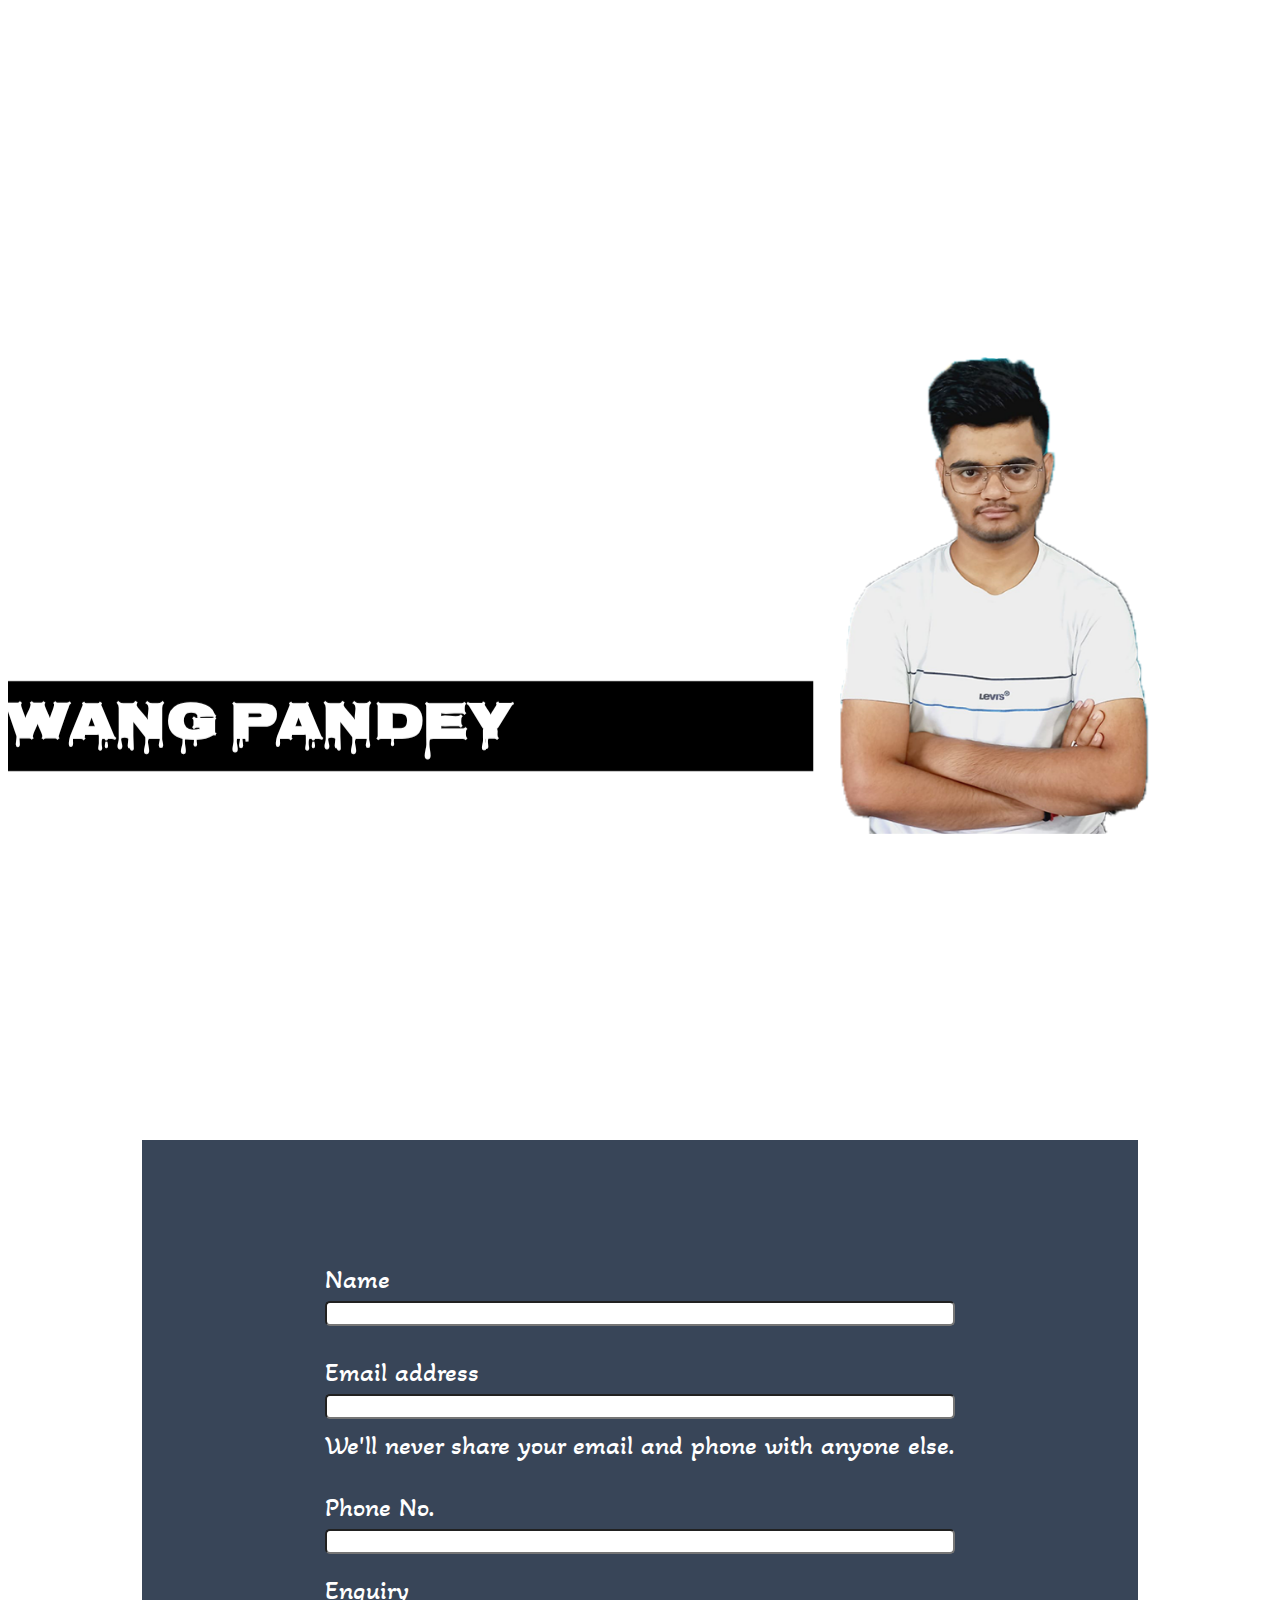
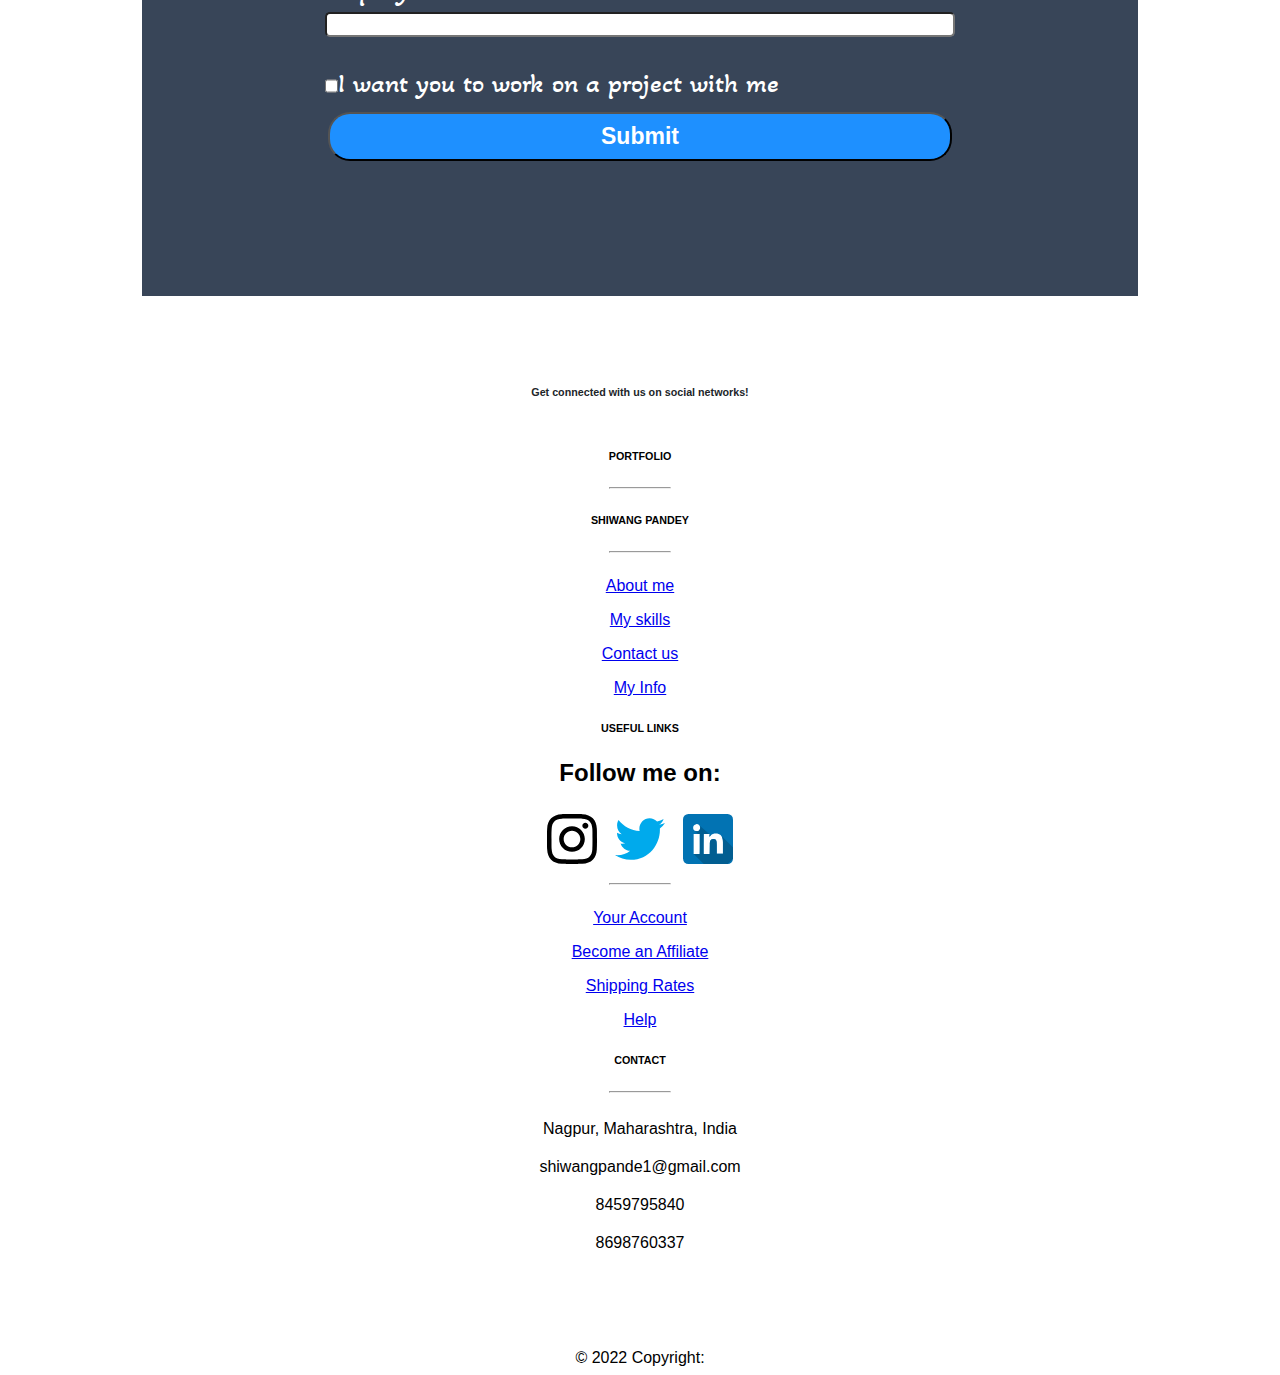
<file: intro1.html>
<!DOCTYPE html>
<html lang="en">
  <head>
    <meta charset="UTF-8" />
    <meta http-equiv="X-UA-Compatible" content="IE=edge" />
    <meta name="viewport" content="width=device-width, initial-scale=1.0" />
    <link rel="stylesheet" href="style1.css" />
    <!-- <link rel="stylesheet" href="style.sass" /> -->
    <title>Shiwang pandey - web developer</title>
  </head>
  <body>
    <!-- <nav class="navbar navbar-expand-lg bg-light">
      <div class="container-fluid">
        <a class="navbar-brand" href="#">Navbar</a>
        <button class="navbar-toggler" type="button" data-bs-toggle="collapse" data-bs-target="#navbarSupportedContent" aria-controls="navbarSupportedContent" aria-expanded="false" aria-label="Toggle navigation">
          <span class="navbar-toggler-icon"></span>
        </button>
        <div class="collapse navbar-collapse" id="navbarSupportedContent">
          <ul class="navbar-nav me-auto mb-2 mb-lg-0">
            <li class="nav-item">
              <a class="nav-link active" aria-current="page" href="#">Home</a>
            </li>
            <li class="nav-item">
              <a class="nav-link" href="#">Link</a>
            </li>
            <li class="nav-item dropdown">
              <a class="nav-link dropdown-toggle" href="#" id="navbarDropdown" role="button" data-bs-toggle="dropdown" aria-expanded="false">
                Dropdown
              </a>
              <ul class="dropdown-menu" aria-labelledby="navbarDropdown">
                <li><a class="dropdown-item" href="#">Action</a></li>
                <li><a class="dropdown-item" href="#">Another action</a></li>
                <li><hr class="dropdown-divider"></li>
                <li><a class="dropdown-item" href="#">Something else here</a></li>
              </ul>
            </li>
            <li class="nav-item">
              <a class="nav-link disabled">Disabled</a>
            </li>
          </ul>
          <form class="d-flex" role="search">
            <input class="form-control me-2" type="search" placeholder="Search" aria-label="Search">
            <button class="btn btn-outline-success" type="submit">Search</button>
          </form>
        </div>
      </div>
    </nav> -->
    
    <div class="container">
      <section class="image" style="background: url(https://images.pexels.com/photos/8534239/pexels-photo-8534239.jpeg?auto=compress&cs=tinysrgb&w=1260&h=750&dpr=1);
      
      background-position: center center;
      background-size: cover;"> </section>
        
       
        
       
        
        <section class="heading">
          <div class="infoContainer">
            <div id="my_info" class="devInfo">
              <div class="hello">Hi I am</div>
              <div class="name">Shiwang Pandey</div>
              <div class="about">Developer, Student, Gamer</div>
              
              <!-- <div class="buttons">
                <a href="/contact.html" target="_blank">
                  <button class="btn">Download cv</button></a
                >
                <a href="/contact.html"
                  ><button class="btn">Contact Me</button></a
                >
              </div> -->
            </div>
             <div class="devPic">
              <img src="img\images\shiwang (2).png" alt="shiwang Pandey" />
            </div>
          </div> 
        </section>
        <section class="text" style="background: linear-gradient(to bottom, #efede9 0%, #7db2b999 100%);
        ">
          <div  class="moreabout">
            I am a developer, and I like to play chess. I live in Nagpur. I am
            student of Government College Of Engineering College.
          </div>
        </section>
        <section class="image" style="background-image: url(https://images.pexels.com/photos/1262304/pexels-photo-1262304.jpeg?auto=compress&cs=tinysrgb&w=600)"></section>
        <section class="heading intro">
            <a id="about_me"><h1>About me</h1></a>
        </section>
        <section class="text" style="background: linear-gradient(to bottom, #dbc4ae 15%, #bebfc2ad 87%);">
            <div class="p1">
              <p>
                Hi, I am Shiwang Pandey. I am student, gamer and developer.
                Currently, I am pursuing Btech in Mechanical Engineering from
                Government College of Engineering, Nagpur. I like to play chess
                and PC games like valorant and fall guys also i like to listen
                songs and I watch streams of PC Gamers. I have learnt many
                programming languages like C, Python, Javascrpit, Also learnt
                HTML and CSS. I made certain project related to coding like
                <u
                  >'clones of spotify', 'clone of myntra', 'calcutator'</u> and<u>
                  'portfolio'</u>
                .
              </p>
            </div>
            
        </section>
        <section class="image" style="background-image: url(https://images.pexels.com/photos/301703/pexels-photo-301703.jpeg?auto=compress&cs=tinysrgb&w=600)"></section>
        <section class="heading">
          <a id="my_skills"><h1>My Skills</h1></a>
        </section>
        <section class="text" style="background: linear-gradient(to bottom, #e3e7eb 0%, #d2d2d2 100%);">
          <div class="skillcontainer">
            <div class="skillitem">
              HTML&nbsp;&nbsp;&nbsp;&nbsp;&nbsp;&nbsp;&nbsp;:
              <div class="skill hundred"></div>&nbsp;<i>100% </i>
            </div>
            <div class="skillitem">
              CSS &nbsp;&nbsp;&nbsp;&nbsp;&nbsp;&nbsp;&nbsp; :
              <div class="skill seventyfive"></div>&nbsp;<i>75% </i>
            </div>
            <div class="skillitem">
              C&nbsp;&nbsp;&nbsp;&nbsp;&nbsp;&nbsp;&nbsp;&nbsp;&nbsp;&nbsp;&nbsp;&nbsp;&nbsp;&nbsp;:
              <div class="skill hundred"></div>&nbsp;<i>100% </i>
            </div>
            <div class="skillitem">
              Python&nbsp;&nbsp;&nbsp;&nbsp; :
              <div class="skill fifty"></div>&nbsp;<i>50% </i>
            </div>
            <div class="skillitem">
              Javascrpit:
              <div class="skill t5"></div>&nbsp;<i>25% </i>
            </div>
          </div>
        </section>
        <section class="image" style="background-image: url(https://images.pexels.com/photos/821754/pexels-photo-821754.jpeg?auto=compress&cs=tinysrgb&w=600)"></section>
        <section class="heading ">
         <div class="contact_heading">
      
            <h1>Contact me for work /<br>general Enquiries</h1></div>
         </div>
         <div id="contact" class="contactform">
         <section class="text" style="--bg: #384558">
          <form class="form1" action="submit.html" onsubmit="myfunc(event)">
            <div class="mb-3">
              <label for="clientname" class="form-label">Name</label>
              <input
                type="name"
                class="form-control"
                id="clientname"
                aria-describedby="nameHelp"
              />
              <div id="nameHelp" class="form-text">
                
              </div>
            <div class="mb-3">
              <label for="clientmail" class="form-label">Email address</label>
              <input
                type="email"
                class="form-control"
                id="clientmail"
                aria-describedby="emailHelp"
              />
              <div id="emailHelp" class="form-text">
                We'll never share your email and phone with anyone else.
              </div>
            </div>
            <div class="mb-3">
              <label for="clientphone" class="form-label">Phone No.</label>
              <input type="phone" class="form-control" id="clientphone" />
            </div>
            <div class="mb-3">
              <label for="clientenquiry" class="form-label">Enquiry</label>
              <input
                type="name"
                class="form-control"
                id="clientenquiry"
                aria-describedby="nameHelp"
              />
              <div id="nameHelp" class="form-text">
                
              </div>
            <div class="mb-3" id="form-check">
              <input type="checkbox" class="form-check-input" id="isclient" />
              <label class="form-check-label" for="isclient"
                >I want you to work on a project with me</label
              >
            </div>
            <button type="submit" class="btn btn-sm">Submit</button></div>
        </div>
      </div>
        </form>
        
          </section>
          </section>
        </section>
        
      </div>
      <div class="footer">
      
        
        <!-- Footer -->
        <footer class="page-footer text-center text-md-left stylish-color-dark pt-0">
          
          <div class="bg-primary">
           
              
              <!-- Grid row -->
              <div class="row py-4 d-flex align-items-center">
                <!-- Grid column -->
                <div class="col-md-6 col-lg-5 text-center text-md-left mb-4 mb-md-0">
                  <h6 class="mb-0 white-text">Get connected with us on social networks!</h6>
                </div>
                <!-- Grid column -->
                <!-- Grid column -->
                <div class="col-md-6 col-lg-7 text-center text-md-right">
                  <!-- Facebook -->
                  <a class="fb-ic ml-0 px-2">
                    <i class="fab fa-facebook-f white-text"> </i>
                  </a>
                  <!-- Twitter -->
                  <a class="tw-ic px-2">
                    <i class="fab fa-twitter white-text"> </i>
                  </a>
                  <!-- Google + -->
                  <a class="gplus-ic px-2">
                    <i class="fab fa-google-plus-g white-text"> </i>
                  </a>
                  <!-- Linkedin -->
                  <a class="li-ic px-2">
                    <i class="fab fa-linkedin-in white-text"> </i>
                  </a>
                  <!-- Instagram -->
                  <a class="ins-ic px-2">
                    <i class="fab fa-instagram white-text"> </i>
                  </a>
                </div>
                <!-- Grid column -->
              </div>
              <!-- Grid row -->
            </div>
          </div>
          
          <!-- Footer Links -->
          <div class="container mt-5 mb-4 text-center text-md-left">
            <div class="row mt-3">
              <!-- First column -->
              <div class="col-md-3 col-lg-4 col-xl-3 mb-4">
                <h6 class="text-uppercase font-weight-bold">
                  <strong>Portfolio</strong>
                </h6>
                <hr class="blue mb-4 mt-0 d-inline-block mx-auto" style="width: 60px;">
        
              </div>
              <!-- First column -->
              <!-- Second column -->
              <div class="col-md-2 col-lg-2 col-xl-2 mx-auto mb-4">
                <h6 class="text-uppercase font-weight-bold">
                  <strong>Shiwang Pandey</strong>
                </h6>
                <hr class="blue mb-4 mt-0 d-inline-block mx-auto" style="width: 60px;">
                <p>
                  <a href="#about_me">About me</a>
                </p>
                <p>
                  <a href="#my_skills">My skills</a>
                </p>
                <p>
                  <a href="#contact">Contact us</a>
                </p>
                <p>
                  <a href="#my_info">My Info</a>
                </p>
              </div>
              <!-- Second column -->
              <!-- Third column -->
              <div class="col-md-3 col-lg-2 col-xl-2 mx-auto mb-4">
                <h6 class="text-uppercase font-weight-bold">
                  <strong>Useful links</strong>
                </h6>
                <h2>Follow me on:</h2>
    <a target="_blank" href="https://www.instagram.com/__shiwang/"
      ><img class="icon" src="/img copy/iconmonstr-instagram-11.svg"
    /></a>
    <a target="_blank" href="https://twitter.com/Shiwang__Pandey"
      ><img class="icon" src="img copy/Twitter_icon-icons.com_66803 (1).svg"
    /></a>
    <a
      target="_blank"
      href="https://www.linkedin.com/in/shiwang-pandey-33a628221/"
      ><img class="icon" src="img copy/linkedin_icon-icons.com_53609.svg"
    /></a>
                <hr class="blue mb-4 mt-0 d-inline-block mx-auto" style="width: 60px;">
                <p>
                  <a href="#!">Your Account</a>
                </p>
                <p>
                  <a href="#!">Become an Affiliate</a>
                </p>
                <p>
                  <a href="#!">Shipping Rates</a>
                </p>
                <p>
                  <a href="#!">Help</a>
                </p>
              </div>
              <!-- Third column -->
              <!-- Fourth column -->
              <div class="col-md-4 col-lg-3 col-xl-3">
                <h6 class="text-uppercase font-weight-bold">
                  <strong>Contact</strong>
                </h6>
                <hr class="blue mb-4 mt-0 d-inline-block mx-auto" style="width: 60px;">
                <p>
                  <i class="fas fa-home mr-3"></i> Nagpur, Maharashtra, India</p>
                <p>
                  <i class="fas fa-envelope mr-3"></i> shiwangpande1@gmail.com</p>
                <p>
                  <i class="fas fa-phone mr-3"></i>8459795840</p>
                <p>
                  <i class="fas fa-print mr-3"></i> 8698760337</p>
              </div>
              <!-- Fourth column -->
            </div>
          </div>
          <!-- Footer Links -->
          
          <!-- Copyright -->
          <div class="footer-copyright py-3 text-center">
            <div class="container-fluid">
              © 2022 Copyright: 
            </div>
          </div>
          <!-- Copyright -->
          
        </footer>
      </div>
    <script src="script.js"></script>
  </body>
</html>
</file>
<file: style1.css>
/* Default use:
@include min-(width,4,240);

  use width calculation
@include min-(width,4,240,'calc(100% - 240px)'); */
@import url('https://fonts.googleapis.com/css2?family=Nosifer&display=swap');
@import url('https://fonts.googleapis.com/css2?family=Akaya+Telivigala&display=swap');
html,
body {
  background-color: 9dbdc4;
  font-family: sans-serif;
}

.container {
  height: 100vh;
  overflow: hidden;
  overflow-y: auto;
  perspective: 3px;
}
.p1{
  font-family: 'Akaya Telivigala', cursive;
    font-size: 43px;
    text-align: center;
    padding: 20px;
    color: rgb(8, 68, 117);
}

section {
  background-size: cover;
  color: white;
  background-color: var(--bg, --color-black);
  position: relative;
  display: flex;
  align-items: center;
  justify-content: center;
}
section.image {
  background-position: center center;
  transform: translateZ(-1px) scale(1.5);
  /* Force the background image to fill the whole element. */
  background-size: cover;
  /* Keep the image from overlapping sibling elements. */
  z-index: -1;
  height: 100vh;
}

section.text {
  height: 84vh;
  font-family: 'Akaya Telivigala', cursive;
}
section.heading {
  z-index: -1;
  transform: translateY(-30vh) translateZ(1px) scale(1.5);
}

/* .footer {
  position: relative;
  display: block;
  background-color: black;
  height: 100vh;
  color: white;
  display: flex;
  align-items: center;
  justify-content: center;
} */
/* .footer h3 {
  font-weight: normal;
  color: var(--color-blue);
} */
.skillcontainer{
  padding: 12px;

}
.skillitem {
  display: flex;
  align-items: center;
  font-size: 42px;
}
.skill{
  width: 23px;
  height: 6px;
  background-color: red;
  border: 2px solid black;
  font-weight: 900;
}
.hundred {
  width: 355px;
  height: 10px;
}
.seventyfive{
  width: 266.25px;
  background-color: blueviolet;
  height: 10px;
}
.fifty{
  width: 177.5px;
  background-color: aqua;
  height: 10px;
}
.t5{
  width: 88.75px;
  background-color: yellow;
  height: 10px;
}
i{
  font-size: 19px;
}
.devInfo{
  font-size: 11px;
  display: flex;
  justify-content : center;
  flex-direction: column;
  font-family: 'Source Code Pro', monospace;
  position: relative;
  
  left: -129px;
}
.hello{
  font-size: 3em;
}

.name{
  font-size: 23px;
  font-weight: bolder;
}

.about{
  font-size: 2.5em;
}

.moreabout{
  font-size: 2em;
  margin-top: 23px;
  font-family: 'Source Code Pro', monospace;
}
.buttons{
  margin-top: 2.2em;
  font-size: 16px;
}
.btn{
  padding:9px 14px;
  border-radius:22px ;
  color: white;
  background-color: dodgerblue;
  font-weight: bold;
  font-size: 2em;
  margin: 3px 3px;
  cursor: pointer;
}

.btn-sm {
    font-size: 23px;
}

.btn:hover{
  background-color:white;
  color: dodgerblue;
}
.devPic img{
  position: relative;
    left: 247px;
    top: -238px;
    width: 241px;
    height: 235px;
}
.contactform{
  padding: 0px 34px;
  padding-top: 144px;
   font-family: 'Fira Sans', sans-serif;
  margin: 88px 100px; 
}
.contactform h1{
  font-family: 'Source Code Pro', monospace;

  /* padding: 12px 0; */
}
.contactform form div{
  padding: 10px 0;
  display: flex;
  flex-direction: column;
}
.contact_heading{
  font-size: 22px;
  position: relative;
    top: -85px;
}

.contactform form div input{
 /* width: 26vw ; */
 border-radius: 5px;
 margin: 6px 0 0 0;
  padding: 3px;

}
.contactform form div input{
 animation-duration: 0 40px;
}
.emailHelp {
  font-size: 22px;
  color: 5effe1;
  margin: 0 5px;
  padding: 3px 0 0 0;
}

#form-check{
  flex-direction: row;
}
#form-check-input{
  width: 24px;
  margin: 3px 0;
  font-size: 10px;
}
.form1{
  font-size: 27px;
}
.contactform form div input {
  
  border-radius: 5px;
  margin: 6px 0 0 0;
  padding: 3px;
}
h1{
  font-family: 'Nosifer', cursive;
  background-color: black;
}
.name{
  font-family: 'Nosifer', cursive;
  background-color: black;
}

footer {
  margin: 0;
  font-family: -apple-system,BlinkMacSystemFont,"Segoe UI",Roboto,"Helvetica Neue",Arial,"Noto Sans","Liberation Sans",sans-serif,"Apple Color Emoji","Segoe UI Emoji","Segoe UI Symbol","Noto Color Emoji";
  font-size: 1rem;
  font-weight: 400;
  line-height: 1.5;
  color: #212529;
  text-align: left;
  background-color: #fff;
}
.font-weight-bold {
  font-weight: 700!important;
}
.text-uppercase {
  text-transform: uppercase!important;
}

user agent stylesheet
h6 {
    display: block;
    font-size: 0.67em;
    margin-block-start: 2.33em;
    margin-block-end: 2.33em;
    margin-inline-start: 0px;
    margin-inline-end: 0px;
    font-weight: bold;
}
.text-center {
  text-align: center!important;
}
.mb-4, .my-4 {
  margin-bottom: 1.5rem!important;
}
.icon{
  padding: 7px;
  width: 50px;

  cursor: pointer; 
}
</file>
